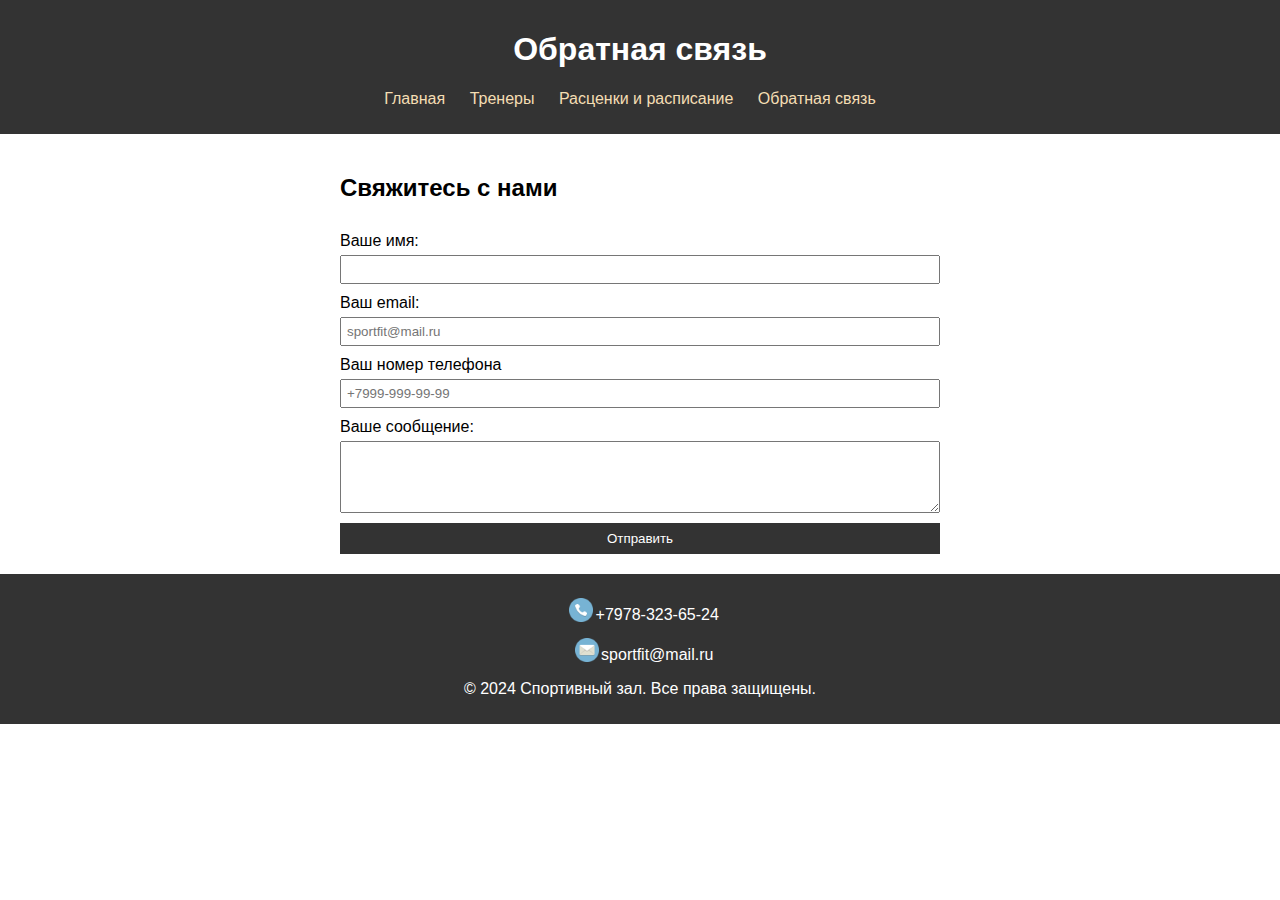
<file: HTML/обратная связь.html>
<!DOCTYPE html>
<html lang="en">
<head>
<meta charset="UTF-8">
<meta name="viewport" content="width=device-width, initial-scale=1.0">
<title>Обратная связь</title>
<link rel="stylesheet" href="../CSS/стиль обратная связь.css">

</head>
<body>

<header>
    <h1>Обратная связь</h1>
    <nav>
        <ul>
            <li><a href="../index.html">Главная</a></li>
            <li><a href="тренеры.html">Тренеры</a></li>
            <li><a href="расценки.html">Расценки и расписание</a></li>
            <li><a href="обратная связь.html">Обратная связь</a></li>
        </ul>
    </nav>
</header>

<main>
    <section id="contact-form">
        <h2>Свяжитесь с нами</h2>
        <form>
            <label for="name">Ваше имя:</label>
            <input type="text" id="name" name="name" required>

            <label for="email">Ваш email:</label>
            <input type="email" id="email" name="email" placeholder="sportfit@mail.ru" required>
            
            <label for="number">Ваш номер телефона</label>
            <input type="text" id="phone" name="phone" pattern="[+0-9]+" title="Только + и цифры разрешены" placeholder="+7999-999-99-99" required>

            <label for="message">Ваше сообщение:</label>
            <textarea id="message" name="message" rows="4" required></textarea>

            <button type="submit">Отправить</button>
        </form>
    </section>
</main>

<footer>
    <p><a href="#" class="icon-link"><img src="../IMG/телефон.png" alt="Иконка"></a> +7978-323-65-24</p>
    <p><a href="#" class="icon-link"><img src="../IMG/почта.png" alt="Иконка"></a> sportfit@mail.ru</p>
    <p>&copy; 2024 Спортивный зал. Все права защищены.</p>
</footer>

<script src="../JAVA/обратная связь.js"></script>
</body>
</html>
</file>
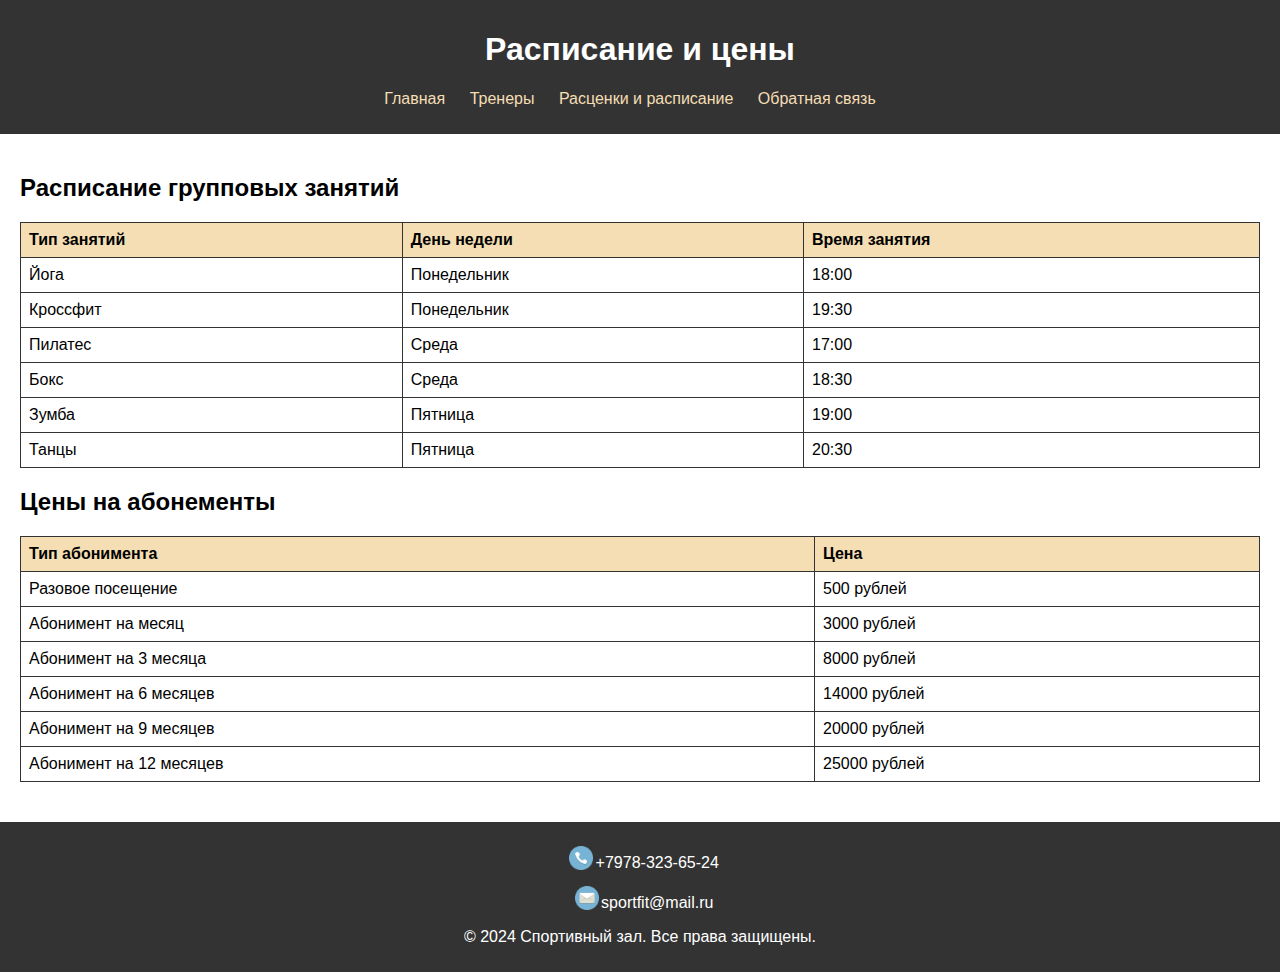
<file: HTML/расценки.html>
<!DOCTYPE html>
<html lang="en">
<head>
<meta charset="UTF-8">
<meta name="viewport" content="width=device-width, initial-scale=1.0">
<title>Расписание и цены</title>
<link rel="stylesheet" href="../CSS/стиль расценки.css">
</head>
<body>

<header>
    <h1>Расписание и цены</h1>
    <nav>
        <ul>
            <li><a href="главная.html">Главная</a></li>
            <li><a href="тренеры.html">Тренеры</a></li>
            <li><a href="расценки.html">Расценки и расписание</a></li>
            <li><a href="обратная связь.html">Обратная связь</a></li>
        </ul>
    </nav>
</header>

<main>
    <section>
        <h2>Расписание групповых занятий</h2>
        <table>
            <tr>
                <th>Тип занятий</th>
                <th>День недели</th>
                <th>Время занятия</th>
            </tr>
            <tr>
                <td>Йога</td>
                <td>Понедельник</td>
                <td>18:00</td>
            </tr>
            <tr>
                <td>Кроссфит</td>
                <td>Понедельник</td>
                <td>19:30</td>
            </tr>
            <tr>
                <td>Пилатес</td>
                <td>Среда</td>
                <td>17:00</td>
            </tr>
            <tr>
                <td>Бокс</td>
                <td>Среда</td>
                <td>18:30</td>
            </tr>
            <tr>
                <td>Зумба</td>
                <td>Пятница</td>
                <td>19:00</td>
            </tr>
            <tr>
                <td>Танцы</td>
                <td>Пятница</td>
                <td>20:30</td>
            </tr>

        </table>
    </section>

    <section>
        <h2>Цены на абонементы</h2>
        <table>
        <tr>
            <th>Тип абонимента</th>
            <th>Цена</th>
        </tr>
        <tr>
            <td>Разовое посещение</td>
            <td>500 рублей</td>
        </tr>
        <tr>
            <td>Абонимент на месяц</td>
            <td>3000 рублей</td>
        </tr>
        <tr>
            <td>Абонимент на 3 месяца</td>
            <td>8000 рублей</td>
        </tr>
        <tr>
            <td>Абонимент на 6 месяцев</td>
            <td>14000 рублей</td>
        </tr>
        <tr>
            <td>Абонимент на 9 месяцев</td>
            <td>20000 рублей</td>
        </tr>
        <tr>
            <td>Абонимент на 12 месяцев</td>
            <td>25000 рублей</td>
        </tr>
    </table>
    </section>
</main>

<footer>
    <p><a href="#" class="icon-link"><img src="../IMG/телефон.png" alt="Иконка"></a> +7978-323-65-24</p>
    <p><a href="#" class="icon-link"><img src="../IMG/почта.png" alt="Иконка"></a> sportfit@mail.ru</p>
    <p>&copy; 2024 Спортивный зал. Все права защищены.</p>
</footer>

</body>
</html>
</file>
<file: CSS/стиль обратная связь.css>
main section {
    max-width: 600px;
    margin: 0 auto;
}
a {
    color: wheat;
    text-decoration: none;
}
form {
    display: flex;
    flex-direction: column;
}

label {
    margin-top: 10px;
}
a:hover {
    color: #fff;
}
input, textarea {
    margin-top: 5px;
    padding: 5px;
}

button {
    margin-top: 10px;
    padding: 8px 15px;
    background-color: #333;
    color: white;
    border: none;
    cursor: pointer;
}

button:hover {
    background-color: slategray;
    
}
body {
    font-family: Arial, sans-serif;
    margin: 0;
    padding: 0;
}

header {
    background-color: #333;
    color: #fff;
    text-align: center;
    padding: 10px 0;
}

nav ul {
    list-style-type: none;
    padding: 0;
}

nav ul li {
    display: inline;
    margin-right: 20px;
}

main {
    padding: 20px;
}

footer {
    background-color: #333;
    color: #fff;
    text-align: center;
    padding: 10px 0;
}   
.icon-link {
    display: inline-flex;
    align-items: center;
    text-decoration: none;
  
}

.icon-link img {
    margin-left: 10px; 
    width: 20px; 
    height: 20px;
    transform: scale(1.2);
    
}
</file>
<file: CSS/стиль расценки.css>
main section {
    margin-bottom: 20px;
}

ul {
    list-style-type: none;
    padding: 0;
}
a {
    color: wheat;
    text-decoration: none;
}
ul li {
    margin-bottom: 10px;
}
body {
    font-family: Arial, sans-serif;
    margin: 0;
    padding: 0;
}
a:hover {
    color: #fff;
}
header {
    background-color: #333;
    color: #fff;
    text-align: center;
    padding: 10px 0;
}

nav ul {
    list-style-type: none;
    padding: 0;
}

nav ul li {
    display: inline;
    margin-right: 20px;
}

main {
    padding: 20px;
}
.pricing {
    margin-top: 20px;
}
table {
    width: 100%;
    border-collapse: collapse;
}
th, td {
    border: 1px solid #333;
    padding: 8px;
    text-align: left;
}
th {
    background-color: wheat;
}
tr:hover {
    background-color: wheat;
}
footer {
    background-color: #333;
    color: #fff;
    text-align: center;
    padding: 10px 0;
}
.icon-link {
    display: inline-flex;
    align-items: center;
    text-decoration: none;
  
}

.icon-link img {
    margin-left: 10px; 
    width: 20px; 
    height: 20px;
    transform: scale(1.2);
    
}
</file>
